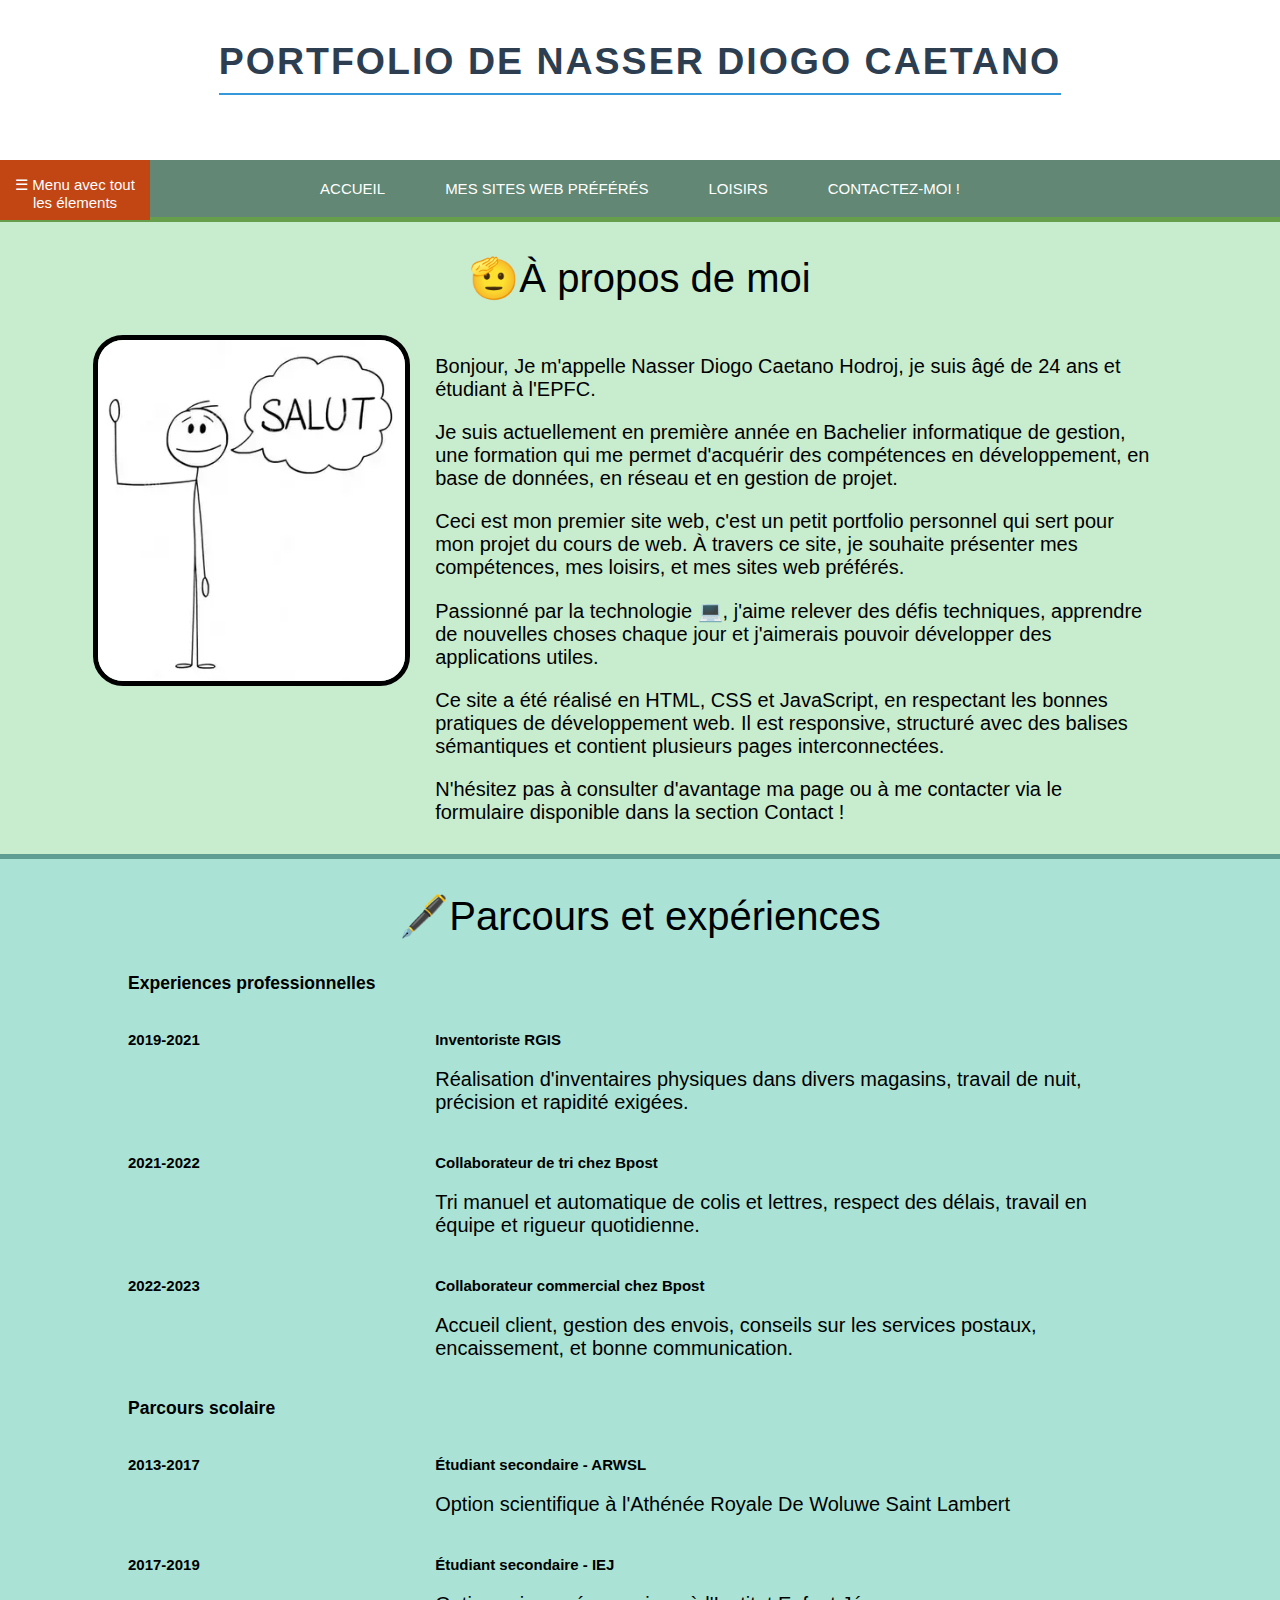
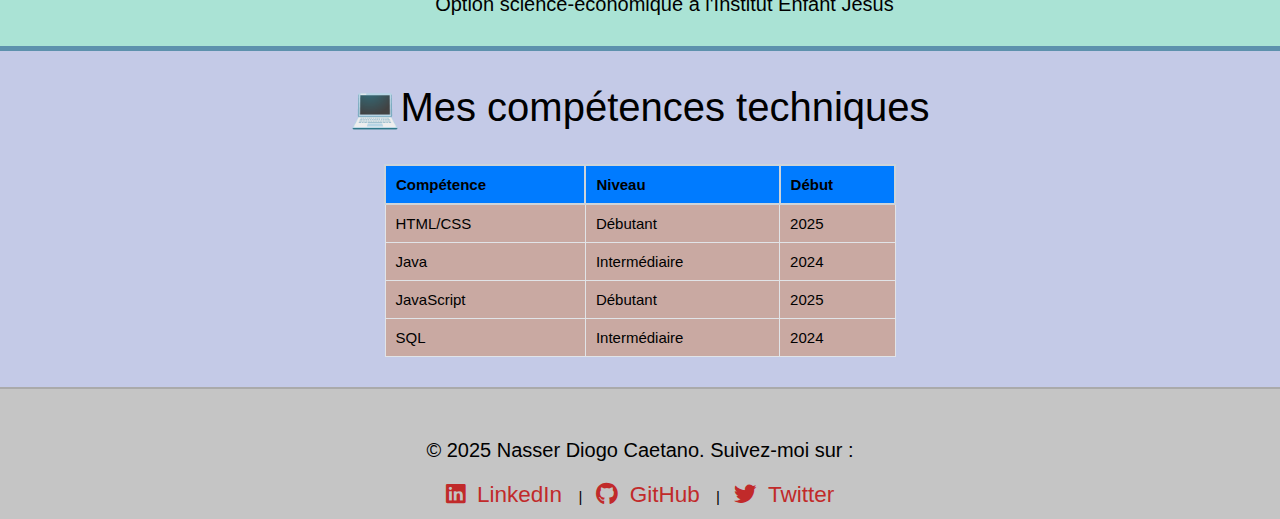
<file: index.html>
<!DOCTYPE html>
<html lang="fr">
    <head>
        <title>Mon portfolio - Accueil</title>
        <meta charset="utf-8">
        <meta name="viewport" content="width=device-width, initial-scale=1.0">
        <meta name="description" content="Portfolio de Nasser Diogo Caetano - Experience">
        <link rel="stylesheet" href="style.css">
        <link rel="stylesheet" href="https://cdnjs.cloudflare.com/ajax/libs/font-awesome/6.7.2/css/all.min.css" integrity="sha512-Evv84Mr4kqVGRNSgIGL/F/aIDqQb7xQ2vcrdIwxfjThSH8CSR7PBEakCr51Ck+w+/U6swU2Im1vVX0SVk9ABhg==" crossorigin="anonymous" referrerpolicy="no-referrer">
        <style  id="styleinterne">
            h1 {
                font-size: 2.5em;
                font-weight: bold;
                text-align: center;
                color: #2c3e50;
                margin-top: 40px;
                text-transform: uppercase;
                letter-spacing: 2px;
                border-bottom: 2px solid #3498db;
                padding-bottom: 10px;
                width: fit-content;
                margin-left: auto;
                margin-right: auto;
            }           
            @media screen and (max-width: 640px) {
                h1{
                    font-size: 130%;
                }
            }
        </style>
    </head>
    <body>
        <header>
            <h1>Portfolio de Nasser Diogo Caetano</h1>
        </header>
        <div id="mySidepanel" class="sidepanel">
            <a href="javascript:void(0)" class="closebtn" onclick="closeNav()" aria-label="Fermer menu">&times;</a>
            <a href="mes-site-pref.html#moniframe">Vers insert</a>
            <a href="contact.html">Vers formulaire</a>
            <a href="mes-site-pref.html#form2">Vers formulaire 2</a>
            <a href="loisir.html#form3">Vers formulaire 3</a>
            <a href="#tab">Vers tableau</a>
            <a href="loisir.html#mavideo">Vers video</a>
            <a href="index.html#styleinterne">Vers style interne css</a>
            <a href="index.html#stylebalise">Vers CSS au sein d'une balise HTML.</a>
            <a href="index.html">Vers :before</a>
            <a href="loisir.html">Vers :after</a>
            <a href="contact.html">Vers :hover</a>
            <a href="contact.html">Vers :focus</a>
            <a href="contact.html">Vers span</a>
            <a href="index.html">Vers strong</a>
            <a href="index.html">Vers em</a>
            <a href="index.html">Vers inline-block</a>
            <a href="index.html">Vers section</a>
            <a href="index.html">Vers nav</a>
            <a href="index.html">Vers article</a>
            <span class="spec">Position absolue CSS ligne 337 & 349 (pour menu js).</span>
            <span class="spec">Superposition partielle  CSS ligne 305 (pour menu js).</span>
            <span class="spec">Overflow CSS ligne 309 & 310(menu js)</span><br><br><br>
        </div>
        <button class="openbtn" onclick="openNav()" aria-label="Ouvrir le menu de navigation">&#9776; Menu avec tout les élements</button>
        <nav>
            <div class="menu">
                <ul>
                    <li class="menu-accueil">
                        <a href="index.html">Accueil</a>
                    </li>
                    <li class="menu-exp">
                        <a href="mes-site-pref.html">Mes sites web préférés</a>
                    </li>
                    <li class="menu-loisir">
                        <a href="loisir.html">Loisirs</a>
                    </li>
                    <li class="menu-contact">
                        <a href="contact.html">Contactez-moi !</a>
                    </li>
                </ul>
            </div>
        </nav>
        <article>
            <h2 style="display: none;">Présentation de mon portfolio</h2>
            <section class="presentation">
                <h2 id="stylebalise" class="h2-1" style="font-size: 40px; font-weight: normal; text-align:center;" >À propos de moi</h2>
                <div class="sec">
                    <div class="gauche">
                        <img class="mon-image" src="Image/personne2.webp" alt="Bonhomme qui salut">
                    </div>
                    <div class="droite">
                        <p>Bonjour, Je m'appelle Nasser Diogo Caetano Hodroj, je suis âgé de 24 ans et <em>étudiant à <strong>l'EPFC</strong></em>.</p>
                        <p>Je suis actuellement en première année en <em>Bachelier informatique de gestion</em>, une formation qui me permet d'acquérir des compétences en développement, en base de données, en réseau et en gestion de projet.</p>
                        <p>Ceci est mon premier site web, c'est un petit <strong>portfolio personnel</strong> qui sert pour mon projet du cours de web. À travers ce site, je souhaite présenter mes compétences, mes loisirs, et mes sites web préférés.</p>
                        <p>Passionné par la technologie 💻, j'aime relever des défis techniques, apprendre de nouvelles choses chaque jour et j'aimerais pouvoir développer des applications utiles.</p>
                        <p>Ce site a été réalisé en <em>HTML, CSS et JavaScript,</em> en respectant les bonnes pratiques de <em>développement web.</em> Il est responsive, structuré avec des balises sémantiques et contient plusieurs pages interconnectées.</p>
                        <p>N'hésitez pas à consulter d'avantage ma page ou à me contacter via le formulaire disponible dans la section <em>Contact</em> !</p>
                    </div>
                </div>
            </section>
            <section class="parcours">
                <h2 class = "h2-2" style="font-size: 40px; font-weight: normal; text-align:center;">Parcours et expériences</h2>
                <div class="sec">
                    <h3>Experiences professionnelles</h3>
                    <div class="exp">
                        <div class="gauche">
                            <h4>2019-2021</h4>
                        </div>
                        <div class="droite">
                            <h4>Inventoriste RGIS</h4>
                            <p>Réalisation d'inventaires physiques dans divers magasins, travail de nuit, précision et rapidité exigées.</p>
                        </div>
                        <div class="gauche">
                            <h4>2021-2022</h4>
                        </div>
                        <div class="droite">
                            <h4>Collaborateur de tri chez Bpost</h4>
                            <p>Tri manuel et automatique de colis et lettres, respect des délais, travail en équipe et rigueur quotidienne.</p>
                        </div>
                        <div class="gauche">
                            <h4>2022-2023</h4>
                        </div>
                        <div class="droite">
                            <h4>Collaborateur commercial chez Bpost</h4>
                            <p>Accueil client, gestion des envois, conseils sur les services postaux, encaissement, et bonne communication.</p>
                        </div>
                    </div>
                    <h3>Parcours scolaire</h3>
                    <div class="exp">
                        <div class="gauche">
                            <h4>2013-2017</h4>
                        </div>
                        <div class="droite">
                            <h4>Étudiant secondaire - ARWSL</h4>
                            <p>Option scientifique à l'Athénée Royale De Woluwe Saint Lambert</p>
                        </div>
                        <div class="gauche">
                            <h4>2017-2019</h4>
                        </div>
                        <div class="droite">
                            <h4>Étudiant secondaire - IEJ</h4>
                            <p>Option science-économique à l'Institut Enfant Jésus</p>
                        </div>
                    </div>
                </div>    
            </section>
            <section id="tab" class="competences">
                <div class="sec">
                    <h2 class="h2-3" style="font-size: 40px; font-weight: normal; text-align:center;">Mes compétences techniques</h2>
                    <table class="competence-table">
                        <thead>
                            <tr>
                                <th>Compétence</th>
                                <th>Niveau</th>
                                <th>Début</th>
                            </tr>
                        </thead>
                        <tbody>
                            <tr>
                                <td>HTML/CSS</td>
                                <td>Débutant</td>
                                <td>2025</td>
                            </tr>
                            <tr>
                                <td>Java</td>
                                <td>Intermédiaire</td>
                                <td>2024</td>                     
                            </tr>
                            <tr>
                                <td>JavaScript</td>
                                <td>Débutant</td>
                                <td>2025</td>
                            </tr>
                            <tr>
                                <td>SQL</td>
                                <td>Intermédiaire</td>
                                <td>2024</td>
                            </tr>
                        </tbody>
                    </table>
                </div>
            </section>                
        </article>
        <footer>
            <p>&copy; 2025 Nasser Diogo Caetano. Suivez-moi sur :</p>
            <a href="https://www.linkedin.com/in/diogo-nasser-caetano-559865362/" target="_blank" aria-label="Profil LinkedIn de Nasser Diogo Caetano">
                <i class="fab fa-linkedin"></i> LinkedIn
            </a> |
            <a href="https://github.com/Diogo1140" target="_blank" aria-label="Profil Github de Nasser Diogo Caetano">
                <i class="fab fa-github"></i> GitHub
            </a> |
            <a href="https://x.com/diogocaeta18902" target="_blank" aria-label="Profil Twitter de Nasser Diogo Caetano">
                <i class="fab fa-twitter"></i> Twitter
            </a>
        </footer>
        <script src="monScript.js"></script>
    </body>
</html>
</file>
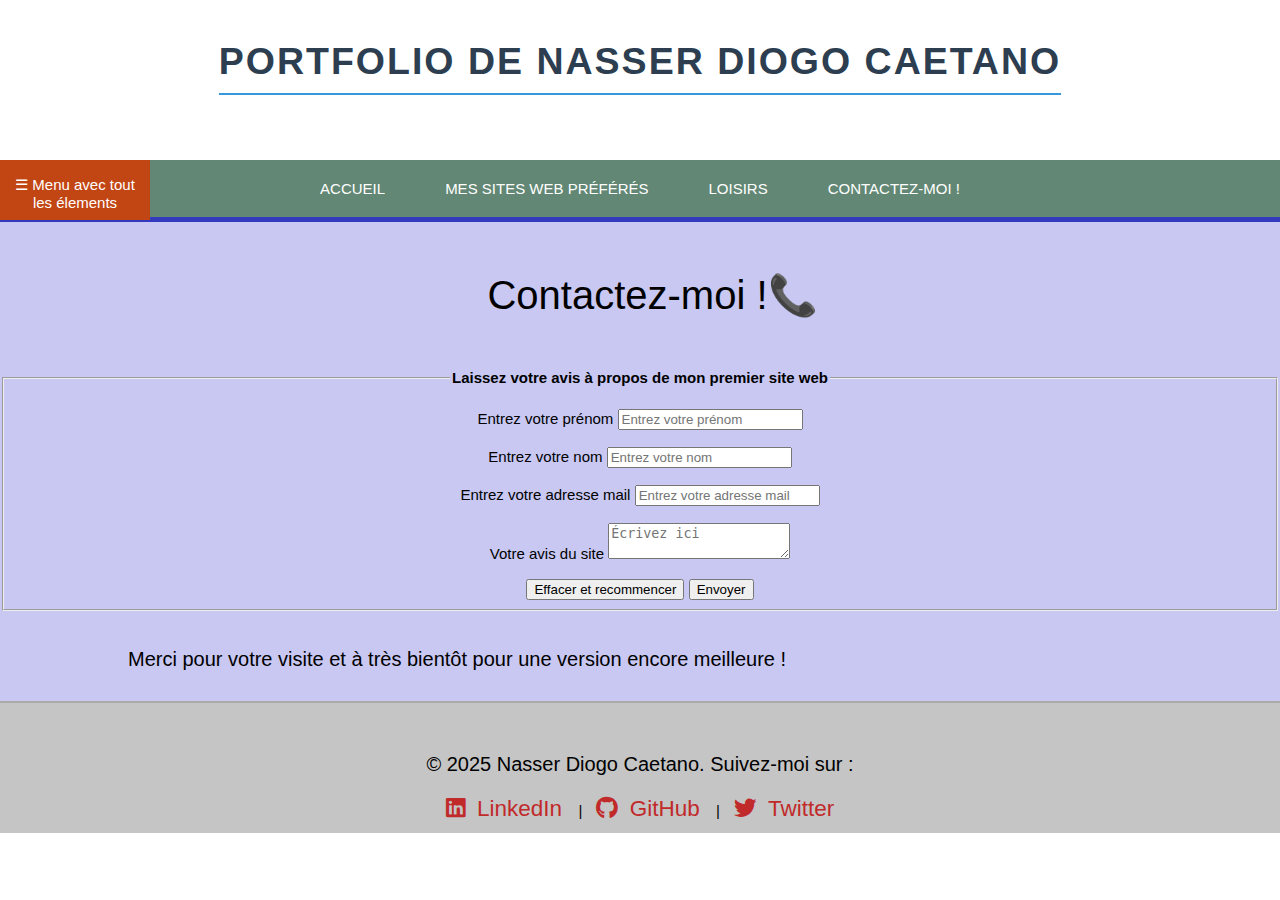
<file: contact.html>
<!DOCTYPE html>
<html lang="fr">
    <head>
        <title>Mon portfolio - Contact</title>
        <meta charset="utf-8">
        <meta name="viewport" content="width=device-width, initial-scale=1.0">
        <meta name="description" content="Si vous souhaitez me contactez, completez le formulaire.">
        <link rel="stylesheet" href="style.css">
        <link rel="stylesheet" href="https://cdnjs.cloudflare.com/ajax/libs/font-awesome/6.7.2/css/all.min.css" integrity="sha512-Evv84Mr4kqVGRNSgIGL/F/aIDqQb7xQ2vcrdIwxfjThSH8CSR7PBEakCr51Ck+w+/U6swU2Im1vVX0SVk9ABhg==" crossorigin="anonymous" referrerpolicy="no-referrer">
        <style>
            h1 {
                font-size: 2.5em;
                font-weight: bold;
                text-align: center;
                color: #2c3e50;
                margin-top: 40px;
                text-transform: uppercase;
                letter-spacing: 2px;
                border-bottom: 2px solid #3498db;
                padding-bottom: 10px;
                width: fit-content;
                margin-left: auto;
                margin-right: auto;
            }
            @media screen and (max-width: 640px) {
                h1{
                    font-size: 100%;
                }
            }  
        </style>
    </head>
    <body>
        <header>
            <h1>Portfolio de Nasser Diogo Caetano</h1>
        </header>
        <div id="mySidepanel" class="sidepanel">
            <a href="javascript:void(0)" class="closebtn" onclick="closeNav()" aria-label="Fermer le menu de navigation">&times;</a>
            <a href="mes-site-pref.html#moniframe">Vers insert</a>
            <a href="contact.html">Vers formulaire</a>
            <a href="mes-site-pref.html#form2">Vers formulaire 2</a>
            <a href="loisir.html#form3">Vers formulaire 3</a>
            <a href="index.html#tab">Vers tableau</a>
            <a href="loisir.html#mavideo">Vers video</a>
            <a href="index.html#styleinterne">Vers style interne css</a>
            <a href="index.html#stylebalise">Vers CSS au sein d'une balise HTML.</a>
            <a href="index.html">Vers :before</a>
            <a href="loisir.html">Vers :after</a>
            <a href="contact.html">Vers :hover</a>
            <a href="contact.html">Vers :focus</a>
            <a href="contact.html">Vers span</a>
            <a href="index.html">Vers strong</a>
            <a href="index.html">Vers em</a>
            <a href="index.html">Vers inline-block</a>
            <a href="index.html">Vers section</a>
            <a href="index.html">Vers nav</a>
            <a href="index.html">Vers article</a>
            <span class="spec">Position absolue CSS ligne 337 & 349 (pour menu js).</span>
            <span class="spec">Superposition partielle  CSS ligne 305 (pour menu js).</span>
            <span class="spec">Overflow CSS ligne 309 & 310(menu js)</span><br><br><br>
        </div>
        <button class="openbtn" onclick="openNav()" aria-label="Ouvrir le menu de navigation">&#9776; Menu avec tout les élements</button>
        <nav>
            <div class="menu">
                <ul>
                    <li class="menu-accueil">
                        <a href="index.html">Accueil</a>
                    </li>
                    <li class="menu-exp">
                        <a href="mes-site-pref.html">Mes sites web préférés</a>
                    </li>
                    <li class="menu-loisir">
                        <a href="loisir.html">Loisirs</a>
                    </li>
                    <li class="menu-contact">
                        <a href="contact.html">Contactez-moi !</a>
                    </li>
                </ul>
            </div>
        </nav>
        <section class="contact"><br>
            <h2 class="h2-9" style="font-size: 40px; font-weight: normal; text-align:center; margin-left: 25px;">Contactez-moi !</h2><br>
            <div class="sec2">
                <form method="post" action="mailto:diogo--caetano@hotmail.com">
                    <fieldset>
                        <legend><span class="petit">Laissez votre avis à propos de mon premier site web </span></legend><br>
                            <label for="prenom">Entrez votre prénom</label>
                            <input type="text" id="prenom" name="prenom" placeholder="Entrez votre prénom" required><br><br>

                            <label for="nom">Entrez votre nom</label>
                            <input type="text" id="nom" name="nom" placeholder="Entrez votre nom" required><br><br>

                            <label for="mail">Entrez votre adresse mail</label>
                            <input type="text" id="mail" name="mail" placeholder="Entrez votre adresse mail" required><br><br>

                            <label for="prez">Votre avis du site</label>
                            <textarea id="prez" name="presentation" placeholder="Écrivez ici" required></textarea><br><br>

                            <input type="reset" value="Effacer et recommencer"> <input type="submit" value="Envoyer"> 
                    </fieldset>
                </form>
            </div><br>
            <div class="sec">
                <p>Merci pour votre visite et à très bientôt pour une version encore meilleure !</p>
            </div>
        </section>
        <footer>
            <p>&copy; 2025 Nasser Diogo Caetano. Suivez-moi sur :</p>
            <a href="https://www.linkedin.com/in/diogo-nasser-caetano-559865362/" target="_blank" aria-label="Profil LinkedIn de Nasser Diogo Caetano">
                <i class="fab fa-linkedin"></i> LinkedIn
            </a> |
            <a href="https://github.com/Diogo1140" target="_blank" aria-label="Profil Github de Nasser Diogo Caetano">
                <i class="fab fa-github"></i> GitHub
            </a> |
            <a href="https://x.com/diogocaeta18902" target="_blank" aria-label="Profil Twitter de Nasser Diogo Caetano">
                <i class="fab fa-twitter"></i> Twitter
            </a>
        </footer>
        <script src="monScript.js"></script>
    </body>
</html>
</file>
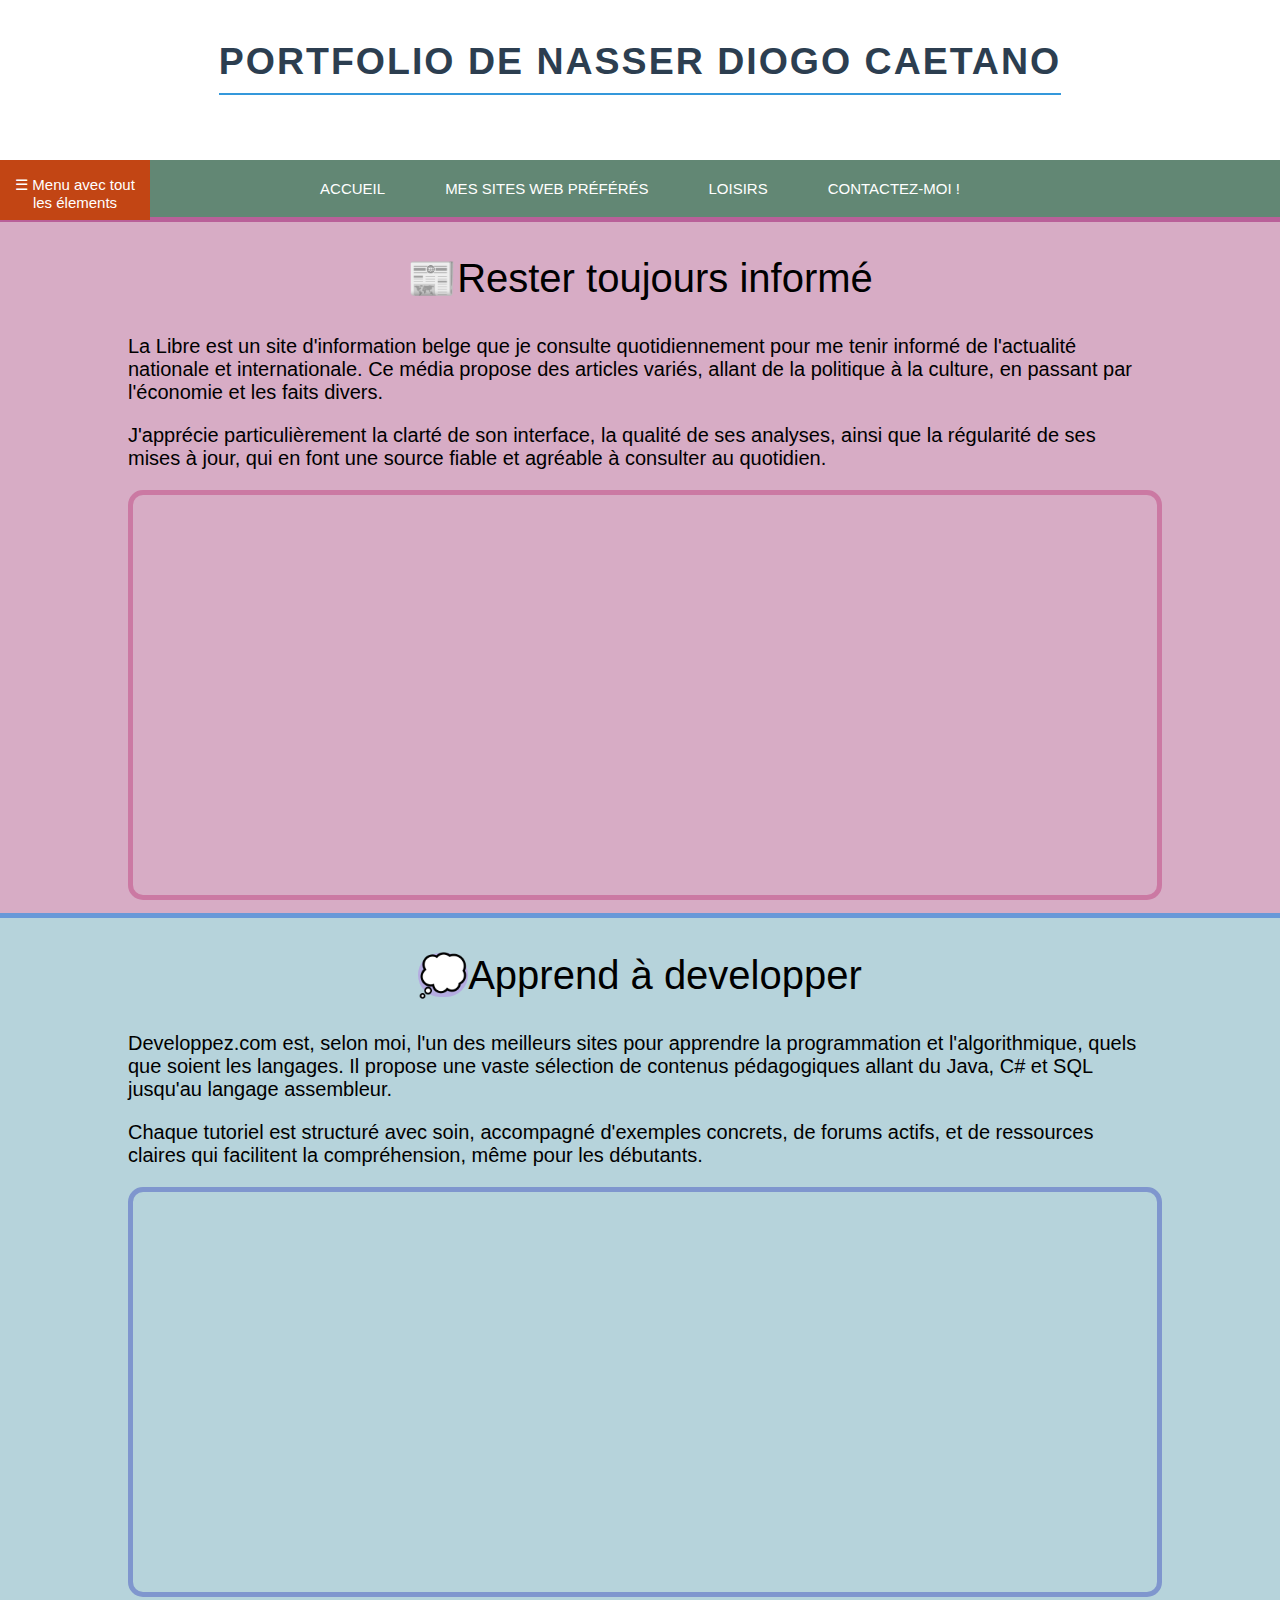
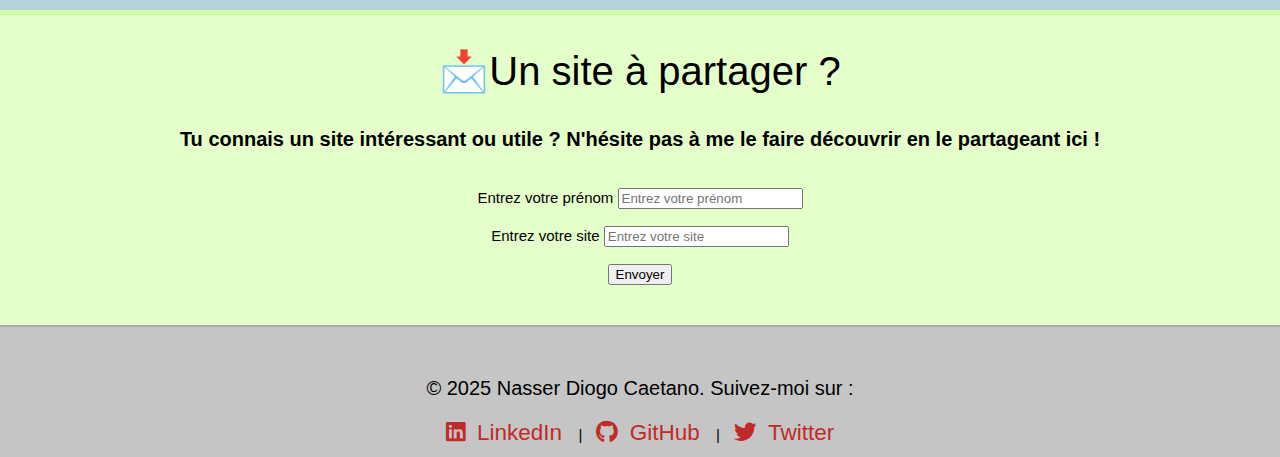
<file: mes-site-pref.html>
<!DOCTYPE html>
<html lang="fr">
    <head>
        <title>Mon portfolio - Mes sites préféré</title>
        <meta charset="utf-8">
        <meta name="viewport" content="width=device-width, initial-scale=1.0">
        <meta name="description" content="Découvrez mes sites web favories.">
        <link rel="stylesheet" href="style.css">
        <link rel="stylesheet" href="https://cdnjs.cloudflare.com/ajax/libs/font-awesome/6.7.2/css/all.min.css" integrity="sha512-Evv84Mr4kqVGRNSgIGL/F/aIDqQb7xQ2vcrdIwxfjThSH8CSR7PBEakCr51Ck+w+/U6swU2Im1vVX0SVk9ABhg==" crossorigin="anonymous" referrerpolicy="no-referrer">
        <style>
            h1 {
                font-size: 2.5em;
                font-weight: bold;
                text-align: center;
                color: #2c3e50;
                margin-top: 40px;
                text-transform: uppercase;
                letter-spacing: 2px;
                border-bottom: 2px solid #3498db;
                padding-bottom: 10px;
                width: fit-content;
                margin-left: auto;
                margin-right: auto;
            }
            @media screen and (max-width: 640px) {
                h1{
                    font-size: 100%;
                }
            }
        </style>
    </head>
    <body>
        <header>
            <h1>Portfolio de Nasser Diogo Caetano</h1>
        </header>
        <div id="mySidepanel" class="sidepanel">
            <a href="javascript:void(0)" class="closebtn" onclick="closeNav()" aria-label="Fermer le menu de navigation">&times;</a>
            <a href="mes-site-pref.html#moniframe">Vers insert</a>
            <a href="contact.html">Vers formulaire</a>
            <a href="mes-site-pref.html#form2">Vers formulaire 2</a>
            <a href="loisir.html#form3">Vers formulaire 3</a>
            <a href="index.html#tab">Vers tableau</a>
            <a href="loisir.html#mavideo">Vers video</a>
            <a href="index.html#styleinterne">Vers style interne css</a>
            <a href="index.html#stylebalise">Vers CSS au sein d'une balise HTML.</a>
            <a href="index.html">Vers :before</a>
            <a href="loisir.html">Vers :after</a>
            <a href="contact.html">Vers :hover</a>
            <a href="contact.html">Vers :focus</a>
            <a href="contact.html">Vers span</a>
            <a href="index.html">Vers strong</a>
            <a href="index.html">Vers em</a>
            <a href="index.html">Vers inline-block</a>
            <a href="index.html">Vers section</a>
            <a href="index.html">Vers nav</a>
            <a href="index.html">Vers article</a>
            <span class="spec">Position absolue CSS ligne 337 & 349 (pour menu js).</span>
            <span class="spec">Superposition partielle  CSS ligne 305 (pour menu js).</span>
            <span class="spec">Overflow CSS ligne 309 & 310(menu js)</span><br><br><br>
        </div>
        <button class="openbtn" onclick="openNav()" aria-label="Ouvrir le menu de navigation">&#9776; Menu avec tout les élements</button>
        <nav>
            <div class="menu">
                <ul>
                    <li class="menu-accueil">
                        <a href="index.html">Accueil</a>
                    </li>
                    <li class="menu-exp">
                        <a href="mes-site-pref.html">Mes sites web préférés</a>
                    </li>
                    <li class="menu-loisir">
                        <a href="loisir.html">Loisirs</a>
                    </li>
                    <li class="menu-contact">
                        <a href="contact.html">Contactez-moi !</a>
                    </li>
                </ul>
            </div>
        </nav>
        <section class="orange">
            <h2 class="h2-4" style="font-size: 40px; font-weight: normal; text-align:center;">Rester toujours informé</h2>
            <div class="sec" >
                <p><em>La Libre</em> est un site d'information belge que je consulte quotidiennement pour me tenir informé de l'actualité nationale et internationale. Ce média propose des articles variés, allant de la politique à la culture, en passant par l'économie et les faits divers.</p>
                <p>J'apprécie particulièrement la clarté de son interface, la qualité de ses analyses, ainsi que la régularité de ses mises à jour, qui en font une source fiable et agréable à consulter au quotidien.</p>
                <iframe id="monifrfame" class="iframe" src="https://www.lalibre.be/" width="600" height="400"></iframe>  
            </div>
        </section>
        <section class="rose">
            <h2 class="h2-5" style="font-size: 40px; font-weight: normal; text-align:center;">Apprend à developper</h2>
            <div class="sec">
                <p><em>Developpez.com</em> est, selon moi, l'un des meilleurs <em>sites pour apprendre la programmation et l'algorithmique</em>, quels que soient les langages. Il propose une vaste sélection de contenus pédagogiques allant du <em>Java, C# et SQL</em> jusqu'au langage assembleur.</p>
                <p> Chaque tutoriel est structuré avec soin, accompagné d'exemples concrets, de forums actifs, et de ressources claires qui facilitent la compréhension, même pour les débutants.</p>
                <iframe class="iframe2" src="https://general.developpez.com/cours/" width="600" height="400"></iframe>
            </div>
        </section>
        <section class="vert">
            <h2 class="h2-6" style="font-size: 40px; font-weight: normal; text-align:center;">Un site à partager ?</h2>
            <div id="form2" class="sec2">
                <p><span>Tu connais un site intéressant ou utile ? N'hésite pas à me le faire découvrir en le partageant ici !</span></p>
                <div><br>
                    <form method="post" action="mailto:diogo--caetano@hotmail.com">
                        <label for="prenom">Entrez votre prénom</label>
                        <input type="text" id="prenom" name="prenom" placeholder="Entrez votre prénom" required><br><br>

                        <label for="site">Entrez votre site</label>
                        <input type="url" name="site" id="site" placeholder="Entrez votre site" required><br><br>

                        <input type="submit" value="Envoyer" style="cursor: pointer;">
                    </form>
                </div>    
            </div>
        </section>
        <footer>
            <p>&copy; 2025 Nasser Diogo Caetano. Suivez-moi sur :</p>
            <a href="https://www.linkedin.com/in/diogo-nasser-caetano-559865362/" target="_blank" aria-label="Profil LinkedIn de Nasser Diogo Caetano">
                <i class="fab fa-linkedin"></i> LinkedIn
            </a> |
            <a href="https://github.com/Diogo1140" target="_blank" aria-label="Profil Github de Nasser Diogo Caetano">
                <i class="fab fa-github"></i> GitHub
            </a> |
            <a href="https://x.com/diogocaeta18902" target="_blank" aria-label="Profil Twitter de Nasser Diogo Caetano">
                <i class="fab fa-twitter"></i> Twitter
            </a>
        </footer>
        <script src="monScript.js"></script>
    </body>
</html>
</file>
<file: style.css>
body{
    font-family: Verdana, Geneva, Tahoma, sans-serif;
    font-size: 15px;
    margin: 0px;
    padding: 0px;
}

header{
    height: 120px;
}

footer{
    height: 100px;
    padding-top: 30px;
    text-align: center;
    background-color: #C5C5C5;
    border-top: 2px solid #AAA
}

nav ul{
    margin: 0px;
    padding: 0px;
}

nav li{
    list-style-type:none ;
    float: left;
}

nav{
    background-color:#2e5f47c0;
    width: 100%;
}

nav a {
    display: inline-block;
    text-decoration: none;
    padding: 20px 30px;
    color: white;
    text-transform: uppercase;
    font-size: 15px;
}

a{
    text-decoration: none;
    
}

li{
    list-style: none;

}
.menu{
    display:table;
    margin: 0 auto;
}

.presentation{
    border-top: 5px solid rgba(52, 117, 8, 0.658);
    background-color: rgba(84, 197, 103, 0.322);
}

.parcours{
    border-top: 5px solid rgba(32, 102, 93, 0.548);
    background-color: rgba(89, 201, 173, 0.514);
}

.competences{
    border-top: 5px solid rgba(53, 122, 150, 0.719);
    background-color: rgba(48, 70, 170, 0.288);
}

.recommendation{
    border-top:  5px solid rgb(67, 67, 68);
    background-color: rgb(102, 102, 102);
}

.menu-accueil:hover{
    border-top:  5px solid rgb(67, 67, 68);
    background-color: rgb(84, 16, 41);
}

.menu-exp:hover{
    border-top:  5px solid rgb(23, 98, 117);
    background-color: rgba(186, 29, 175, 0.555);
}

.menu-loisir:hover{
    border-top:  5px solid rgb(117, 114, 23);
    background-color: rgb(255, 207, 50);
}

.menu-contact:hover{ 
    border-top:  5px solid rgb(0, 0, 0);
    background-color: rgb(0, 108, 135);
    
}

nav li:hover a{
    padding: 15px 30px 20px 30px;
}

section{
    width: 100%;
    min-height: 300px;
    padding-bottom: 10px;
    margin-bottom: 0px;
}

p em, p strong {
    font-style: normal;
    font-weight: normal;
}

p{
    font-family:'Lucida Sans', 'Lucida Sans Regular', 'Lucida Grande', 'Lucida Sans Unicode', Geneva, Verdana, sans-serif;
}

.sec{
    margin: 0px 10%;
}

aside {
    background-color: #f0f8ff; 
    border-left: 5px solid #2b8a3e; 
    padding: 15px;
    margin: 30px 0;
    font-family: "Segoe UI", sans-serif;
    box-shadow: 2px 2px 10px rgba(0, 0, 0, 0.1);
    transition: transform 0.3s ease;
}
  
aside:hover {
    transform: scale(1.02); 
}
  
aside h3 {
    margin-top: 0;
    color: #2b8a3e;
}
  
aside a {
    color: #006699;
    text-decoration: none;
}
  
 aside a:hover {
    text-decoration: underline;
} 

.mon-image{
    max-width: 100%;
    margin-left: -35px;
    border: 5px solid #000000;
    border-radius: 30px;
    animation: fadeBorder 3s ease-in-out infinite;

}

@keyframes fadeBorder {
    0%, 100% { border-color: rgb(29, 150, 39); } /* Vert */
    25% { border-color: rgba(133, 45, 45, 0.863); } /* Rouge brun */
    50% { border-color: rgb(204, 46, 183); } /* Rose vif */
    75% { border-color: rgba(235, 238, 42, 0.76); } /* Jaune pâle */
}

.gauche{
    float: left;
    width: 30%;
}

.droite{
    float: left;
    width: 70%;
}

table{
    font-family: 'Arial', sans-serif;
    border-collapse: collapse;
    width: 50%;
    margin: 20px;
    margin-left: 25%;
}

thead th {
    font-weight: bold;
}

th{
    background-color:#007bff;
    border: 2px solid #ced4da;
    padding: 10px;
    text-align: left;
}

td{
    background-color: rgba(210, 105, 30, 0.342);
    padding: 10px;
    border: 1px solid #e1e4e8;
}
tr:hover {
    background-color: #e9ecef;
}

.sec::after, .exp::after, .reco::after{
    content: "";
    display: table;
    clear: both;
}

.orange{
    border-top: 5px solid rgba(172, 66, 136, 0.712);
    background-color: rgba(153, 45, 108, 0.397);
    margin-bottom: 0px;
}

span{
    font-family:'Trebuchet MS', 'Lucida Sans Unicode', 'Lucida Grande', 'Lucida Sans', Arial, sans-serif;
    font-weight: bold;
}

label{
    font-family:'Gill Sans', 'Gill Sans MT', Calibri, 'Trebuchet MS', sans-serif;
}

.rose{
    border-top: 5px solid rgba(75, 131, 214, 0.733);
    background-color: rgba(75, 147, 165, 0.404);
    margin-bottom: 0px;
}

.vert{
    border-top: 5px solid rgba(115, 255, 0, 0.164);
    background-color: rgba(128, 255, 0, 0.212);
}

.bleu{
    border-top: 5px solid rgba(1, 34, 43, 0.219);
    background-color: rgba(0, 255, 179, 0.205);
}

.jaune{
    border-top: 5px solid rgba(255, 0, 0, 0.233);
    background-color: rgba(255, 145, 0, 0.205);
}

.rouge{
    border-top: 5px solid red;
    background-color: chartreuse;
}

.exp-gauche{
    width: 45%;
    float: left;
    margin-left: 5%;
}

.vid{
    width: 100%;
    margin-left: -55px;
}

.exp-droite{
    width: 45%;
    float: left;
}

.exp-gauche img{
    width: 100%;
    max-width: 400px;
}

.iframe{
    width: 100%;
    border: 5px solid rgba(187, 48, 113, 0.411);
    border-radius: 15px;
}

.iframe2{
    width: 100%;
    border: 5px solid rgba(48, 62, 187, 0.411);
    border-radius: 15px;
}

input:focus {
    background-color: #007bff;
    color: white;
    outline: none;
    border: 2px solid #0056b3;
    border-radius: 5px;
}

textarea:focus {
    background-color: #007bff;
    color: white;
    outline: none;
    border: 2px solid #0056b3;
    border-radius: 5px;
}

.sidepanel {
    height: 850px; 
    width: 0; 
    position: fixed; 
    z-index: 1; 
    top: 0;
    left: 0;
    background-color: #a14646; 
    overflow-x: hidden; 
    overflow-y: auto; 
    padding-top: 60px; 
    transition: 0.5s; 
}

.sidepanel a {
    padding: 8px 8px 8px 31px;
    text-decoration: none;
    font-size: 20px;
    color: #ffffff;
    display: block;
}
  
.spec{
    color: #01215c;
    padding: 8px 8px 8px 31px;
    text-decoration: none;
    font-size: 20px;;
    display: block;
}

.sidepanel a:hover {
    color: #0d1691;
}
  
 
.sidepanel .closebtn {
    position: absolute;
    top: 0;
    right: 25px;
    font-size: 36px;
    margin-left: 50px;
}
  
 
.openbtn {
    font-size: 20px;
    cursor: pointer;
    background-color: #c24514;
    position: absolute;
    color: white;
    padding: 16px 15px;
    border: none;
}
  
.openbtn:hover {
    background-color: #444;
}


p{
    font-size: 20px;
}

.voyage{
    border-top: 5px solid rgba(177, 204, 78, 0.541);
    background-color: #e6ce6342;
} 

.hardware{
    border-top: 5px solid rgba(122, 44, 44, 0.692);
    background-color: rgba(153, 5, 5, 0.253);
}

.hardware img{
    border: 5px solid rgba(255, 0, 0, 0.397);
    border-radius: 5px;
}

.dev{
    border-top: 5px solid rgba(103, 36, 158, 0.658);
    background-color: rgba(146, 104, 193, 0.368);
}

.form-loisir{
    border-top: 5px solid rgba(161, 101, 211, 0.233);
    background-color: rgba(255, 127, 80, 0.281);
}

.contact{
    border-top: 5px solid rgba(10, 18, 173, 0.779);
    background-color: rgba(169, 168, 236, 0.635);
}

footer a {
    font-size: 1.5em;
    margin: 0 10px;
    color: #c12a2a;
    text-decoration: none;
}

footer a:hover {
    color: #3498db; /* Changer la couleur lors du survol */
}

footer i {
    margin-right: 5px;
}

.h2-1::before{
    content: "🫡";
}

.h2-2::before{
    content: "🖋️";
}

.h2-3::before{
    content: "💻";
}

.h2-4::before{
    content: "📰";
}

.h2-5::before{
    content: "💭";
    background-color: #ae00ff2f;
    border-radius: 35px;
}

.h2-6::before{
    content: "📩";
}

.h2-7::after{
    content: "✈️";
}

.h2-8::after{
    content: "🪛";
}

.h2-9::after{
    content: "📞";
}

.h2-10::after{
    content: "💻";
}

.sec2{
   text-align: center;
   font-family:'Franklin Gothic Medium', 'Arial Narrow', Arial, sans-serif;
}

.mon-voyage img{
    width: 80%;
    border: 5px solid rgba(218, 174, 31, 0.582);
    border-radius: 15px;
}

.mon-voyage{
    float: left;
    width: 50%;
}

.vid{
    border: 5px solid rgb(91, 10, 129);
}

@media screen and (max-width: 600px) {
    .menu li {
        float: none;
        border: 1px solid rgb(255, 255, 255);
        border-bottom: none;
    }

    .menu a {
        display: block;
    }

    .menu {
        width: 100%;
        text-align: center;
    }

    .gauche {
        float: none;
        width: 30vh;
        text-align: center;
    }

    .droite {
        flex-direction: column;
        align-items: center;
        width: auto;
    }

    .sec {
        display: flex;
        flex-direction: column;
        align-items: center;
        text-align: center;
    }

    .openbtn {
        width: 100%;
        position: relative;
    }

    .exp {
        float: none;
        display: flex;
        flex-direction: column;
        align-items: center;
        width: auto;
    }

    .competence-table {
        margin-right: 100px;
    }

    .mon-voyage {
        width: 100%;
        height: auto;
    }

    .exp-gauche {
        width: auto;
    }

    footer {
        height: 35vh;
        display: flex;
        flex-direction: column;
    }

    .vid {
        width: 100%;
    }

    .sidepanel {
        height: 95vh;
    }

    .spec{
        font-size: 15px;
    }
    
    .sidepanel a {
        font-size: 15px;
    }
}

@media screen and (min-width: 601px) and (max-width: 1000px) {
    .menu li {
        float: none;
        border: 1px solid rgb(255, 255, 255);
        border-bottom: none;
    }

    .menu a {
        display: block;
    }

    .menu {
        width: 100%;
        text-align: center;
    }

    .gauche {
        float: none;
        width: 30vh;
        text-align: center;
    }

    .droite {
        flex-direction: column;
        align-items: center;
        width: auto;
    }

    .sec {
        display: flex;
        flex-direction: column;
        align-items: center;
        text-align: center;
    }

    .openbtn {
        width: 100%;
        position: relative;
    }

    .exp {
        float: none;
        display: flex;
        flex-direction: column;
        align-items: center;
        width: auto;
    }

    .competence-table {
        margin-right: 100px;
    }

    .mon-voyage {
        width: 100%;
        height: auto;
    }

    .exp-gauche {
        width: auto;
    }

    footer {
        height: 60vh;
        display: flex;
        flex-direction: column;
    }

    .vid {
        width: 100%;
    }

    .sidepanel {
        height: 95vh;
        
    }

    .spec{
        font-size: 15px;
        
    
    }
    
    .sidepanel a {
        font-size: 15px;
        
    }

}

@media screen and (min-width: 1000px) and (max-width: 1400px) {
    .openbtn {
        font-size: 15px;
        width: 150px;
        height: 60px;
    }

    .sidepanel {
        height: 95svh;
        
    } 

}
</file>
